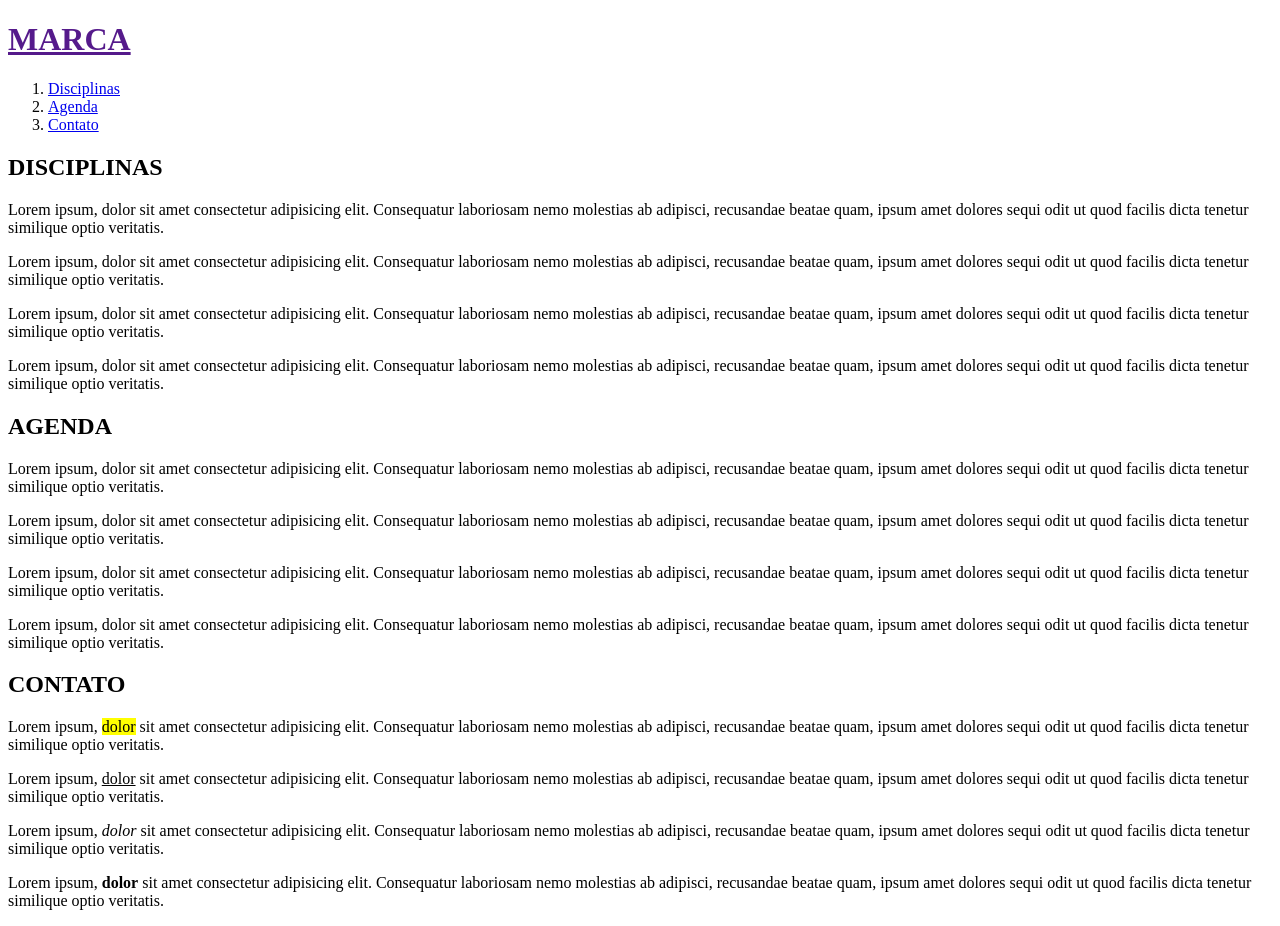
<file: aula1/index.html>
<!DOCTYPE html>
<!-- 
BOAS PRÁTICAS
SINTAXE
SEMÂNTICA
-->
<html lang="pt-br">
<head>
    <meta charset="UTF-8">
    <meta name="viewport" content="width=device-width, initial-scale=1.0">
    <title>Curso de informática para internet</title>
    <meta name="description" content="Esse site é um exemplo para a 1ª aula...">
    <meta name="keywords" content="informática, ifrn, internet">
    <meta name="author" >
</head>
<body>
    <header>
        <h1><a href="">MARCA</a></h1>
        <!-- heading de nível 1 - título de nível 1 - mais importante -->
         <nav>
            <ol>
                <li><a href="#">Disciplinas</a></li>
                <li><a href="#">Agenda</a></li>
                <li><a href="#">Contato</a></li>
            </ol>
         </nav>
    </header>

    <main>

        <section>
            <h2>DISCIPLINAS</h2>
            <p>Lorem ipsum, dolor sit amet consectetur adipisicing elit. Consequatur laboriosam nemo molestias ab adipisci, recusandae beatae quam, ipsum amet dolores sequi odit ut quod facilis dicta tenetur similique optio veritatis.</p>
            <p>Lorem ipsum, dolor sit amet consectetur adipisicing elit. Consequatur laboriosam nemo molestias ab adipisci, recusandae beatae quam, ipsum amet dolores sequi odit ut quod facilis dicta tenetur similique optio veritatis.</p>
            <p>Lorem ipsum, dolor sit amet consectetur adipisicing elit. Consequatur laboriosam nemo molestias ab adipisci, recusandae beatae quam, ipsum amet dolores sequi odit ut quod facilis dicta tenetur similique optio veritatis.</p>
            <p>Lorem ipsum, dolor sit amet consectetur adipisicing elit. Consequatur laboriosam nemo molestias ab adipisci, recusandae beatae quam, ipsum amet dolores sequi odit ut quod facilis dicta tenetur similique optio veritatis.</p>
        </section>
        <section>
            <h2>AGENDA</h2>
            <p>Lorem ipsum, dolor sit amet consectetur adipisicing elit. Consequatur laboriosam nemo molestias ab adipisci, recusandae beatae quam, ipsum amet dolores sequi odit ut quod facilis dicta tenetur similique optio veritatis.</p>
            <p>Lorem ipsum, dolor sit amet consectetur adipisicing elit. Consequatur laboriosam nemo molestias ab adipisci, recusandae beatae quam, ipsum amet dolores sequi odit ut quod facilis dicta tenetur similique optio veritatis.</p>
            <p>Lorem ipsum, dolor sit amet consectetur adipisicing elit. Consequatur laboriosam nemo molestias ab adipisci, recusandae beatae quam, ipsum amet dolores sequi odit ut quod facilis dicta tenetur similique optio veritatis.</p>
            <p>Lorem ipsum, dolor sit amet consectetur adipisicing elit. Consequatur laboriosam nemo molestias ab adipisci, recusandae beatae quam, ipsum amet dolores sequi odit ut quod facilis dicta tenetur similique optio veritatis.</p>
        </section>
        <section>
            <h2>CONTATO</h2>
            <p>Lorem ipsum, <mark>dolor</mark> sit amet consectetur adipisicing elit. Consequatur laboriosam nemo molestias ab adipisci, recusandae beatae quam, ipsum amet dolores sequi odit ut quod facilis dicta tenetur similique optio veritatis.</p>
            <p>Lorem ipsum, <u>dolor</u> sit amet consectetur adipisicing elit. Consequatur laboriosam nemo molestias ab adipisci, recusandae beatae quam, ipsum amet dolores sequi odit ut quod facilis dicta tenetur similique optio veritatis.</p>
            <p>Lorem ipsum, <i>dolor</i> sit amet consectetur adipisicing elit. Consequatur laboriosam nemo molestias ab adipisci, recusandae beatae quam, ipsum amet dolores sequi odit ut quod facilis dicta tenetur similique optio veritatis.</p>
            <p>Lorem ipsum, <b>dolor</b> sit amet consectetur adipisicing elit. Consequatur laboriosam nemo molestias ab adipisci, recusandae beatae quam, ipsum amet dolores sequi odit ut quod facilis dicta tenetur similique optio veritatis.</p>
        </section>
    
    </main>
    <footer>

    </footer>
</body>
</html>
</file>
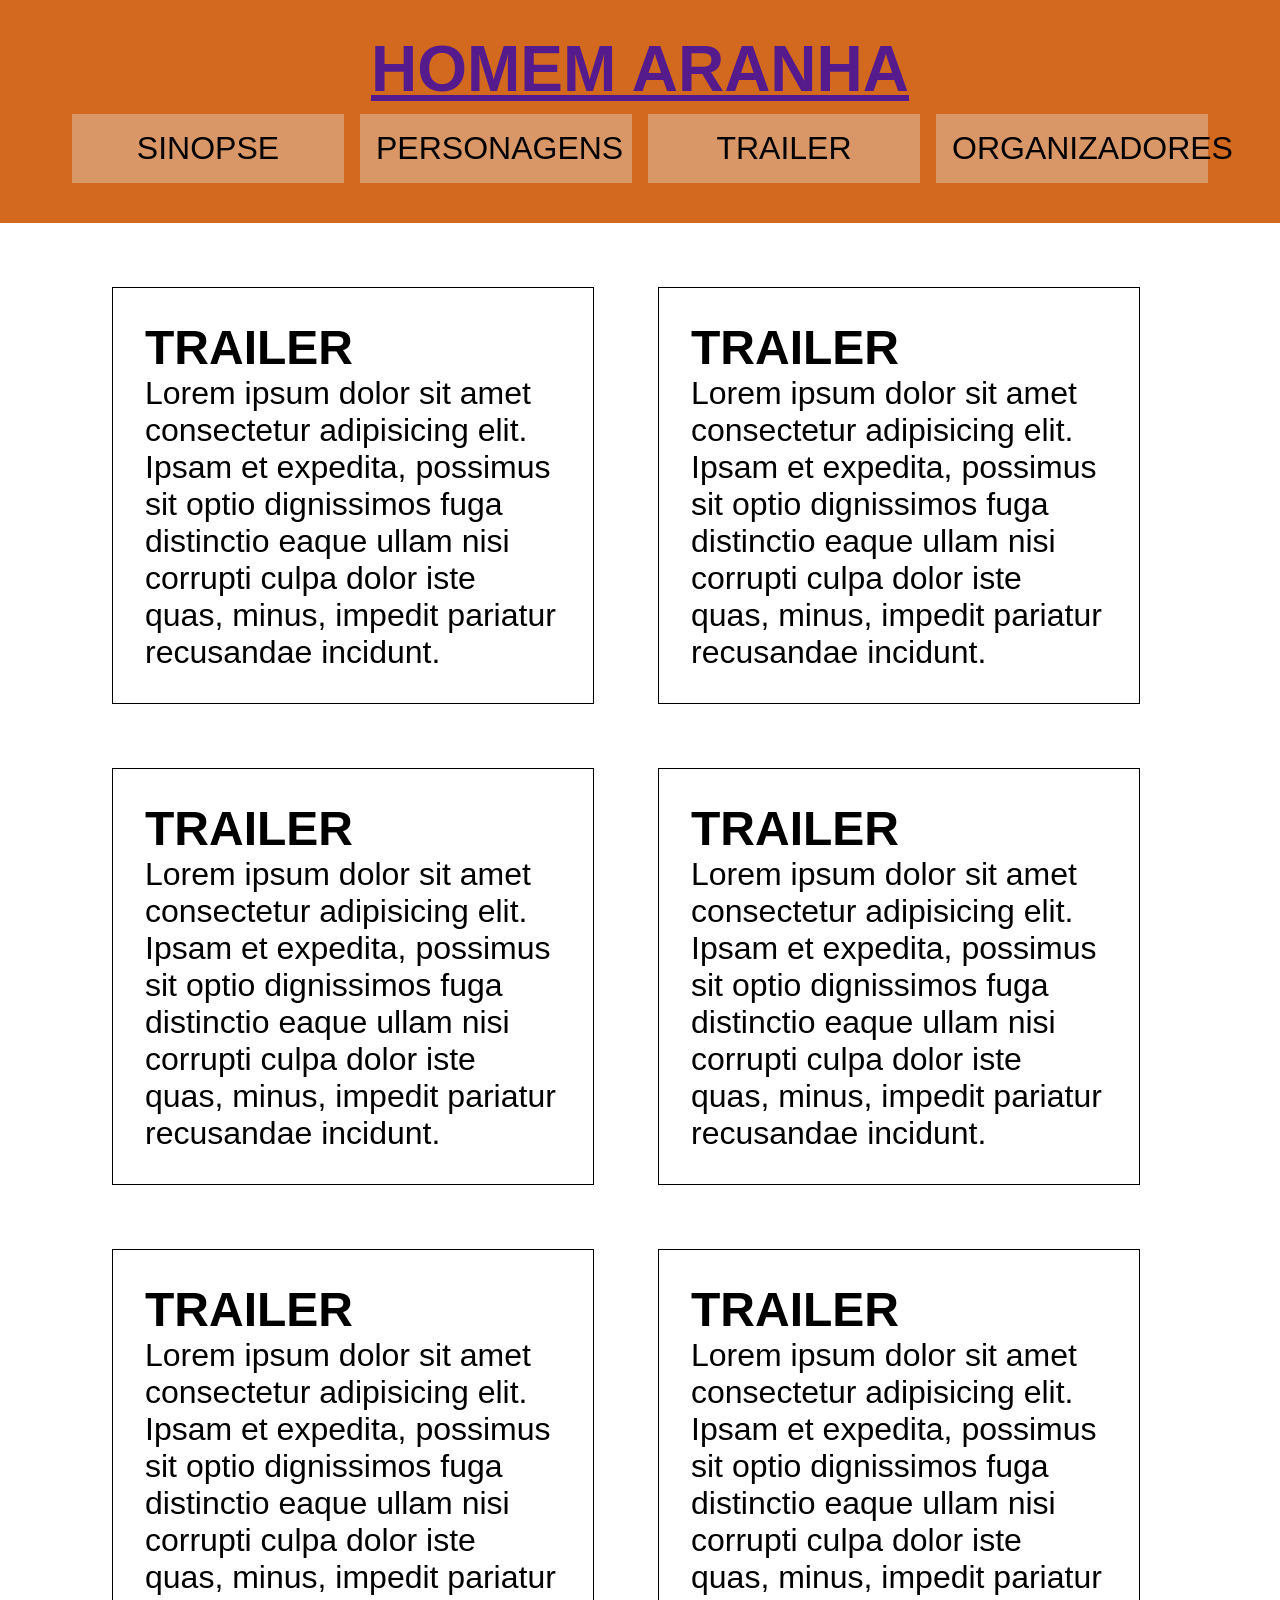
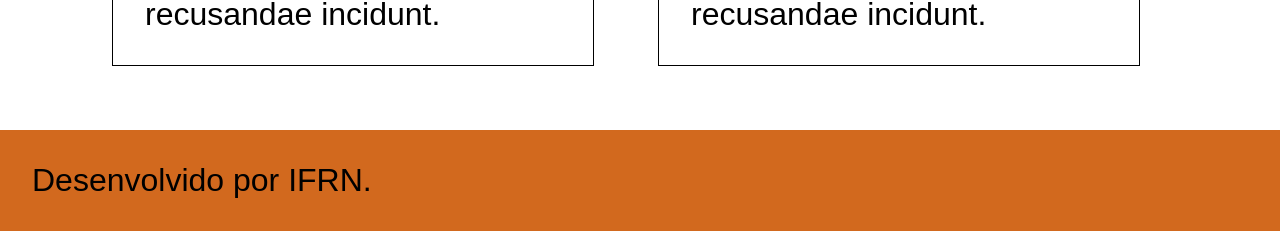
<file: aula2/index.html>
<!DOCTYPE html>
<html lang="pt-br>
<head>
    <meta charset="UTF-8">
    <meta name="viewport" content="width=device-width, initial-scale=1.0">
    <title>HOMEM ARANHA - UM NOVO DIA</title>
    <link rel="stylesheet" href="main.css">
</head>
<body>

    <header>
        <h1><a href="">HOMEM ARANHA</a></h1>
         <nav>
            <ol>
                <li><a href="sinopse.html">SINOPSE</a></li>
                <!-- não colocar espaços ou caracteres especiais -->
                <li><a href="#">PERSONAGENS</a></li>
                <li><a href="#">TRAILER</a></li>
                <li><a href="#">ORGANIZADORES</a></li>
            </ol>
         </nav>
    </header>


    <main>
        <!--
        cada marcação de uma seção representa uma seção diferente, isto é, um conteúdo
        diferente. Caso em uma seção tenham cards, esses serão com DIV.
        -->
        <section>
            <h2>TRAILER</h2>
                <p>Lorem ipsum dolor sit amet consectetur adipisicing elit. Ipsam et expedita, possimus sit optio dignissimos fuga distinctio eaque ullam nisi corrupti culpa dolor iste quas, minus, impedit pariatur recusandae incidunt.</p>
        </section>
        <section>
            <h2>TRAILER</h2>
                <p>Lorem ipsum dolor sit amet consectetur adipisicing elit. Ipsam et expedita, possimus sit optio dignissimos fuga distinctio eaque ullam nisi corrupti culpa dolor iste quas, minus, impedit pariatur recusandae incidunt.</p>
        </section>
        <section>
            <h2>TRAILER</h2>
                <p>Lorem ipsum dolor sit amet consectetur adipisicing elit. Ipsam et expedita, possimus sit optio dignissimos fuga distinctio eaque ullam nisi corrupti culpa dolor iste quas, minus, impedit pariatur recusandae incidunt.</p>
        </section>
        <section>
            <h2>TRAILER</h2>
                <p>Lorem ipsum dolor sit amet consectetur adipisicing elit. Ipsam et expedita, possimus sit optio dignissimos fuga distinctio eaque ullam nisi corrupti culpa dolor iste quas, minus, impedit pariatur recusandae incidunt.</p>
        </section>
        <section>
            <h2>TRAILER</h2>
                <p>Lorem ipsum dolor sit amet consectetur adipisicing elit. Ipsam et expedita, possimus sit optio dignissimos fuga distinctio eaque ullam nisi corrupti culpa dolor iste quas, minus, impedit pariatur recusandae incidunt.</p>
        </section>
        <section>
            <h2>TRAILER</h2>
                <p>Lorem ipsum dolor sit amet consectetur adipisicing elit. Ipsam et expedita, possimus sit optio dignissimos fuga distinctio eaque ullam nisi corrupti culpa dolor iste quas, minus, impedit pariatur recusandae incidunt.</p>
        </section>
    </main>

    <footer>
        <p>Desenvolvido por IFRN.</p>
    </footer>

</body>
</html>
</file>
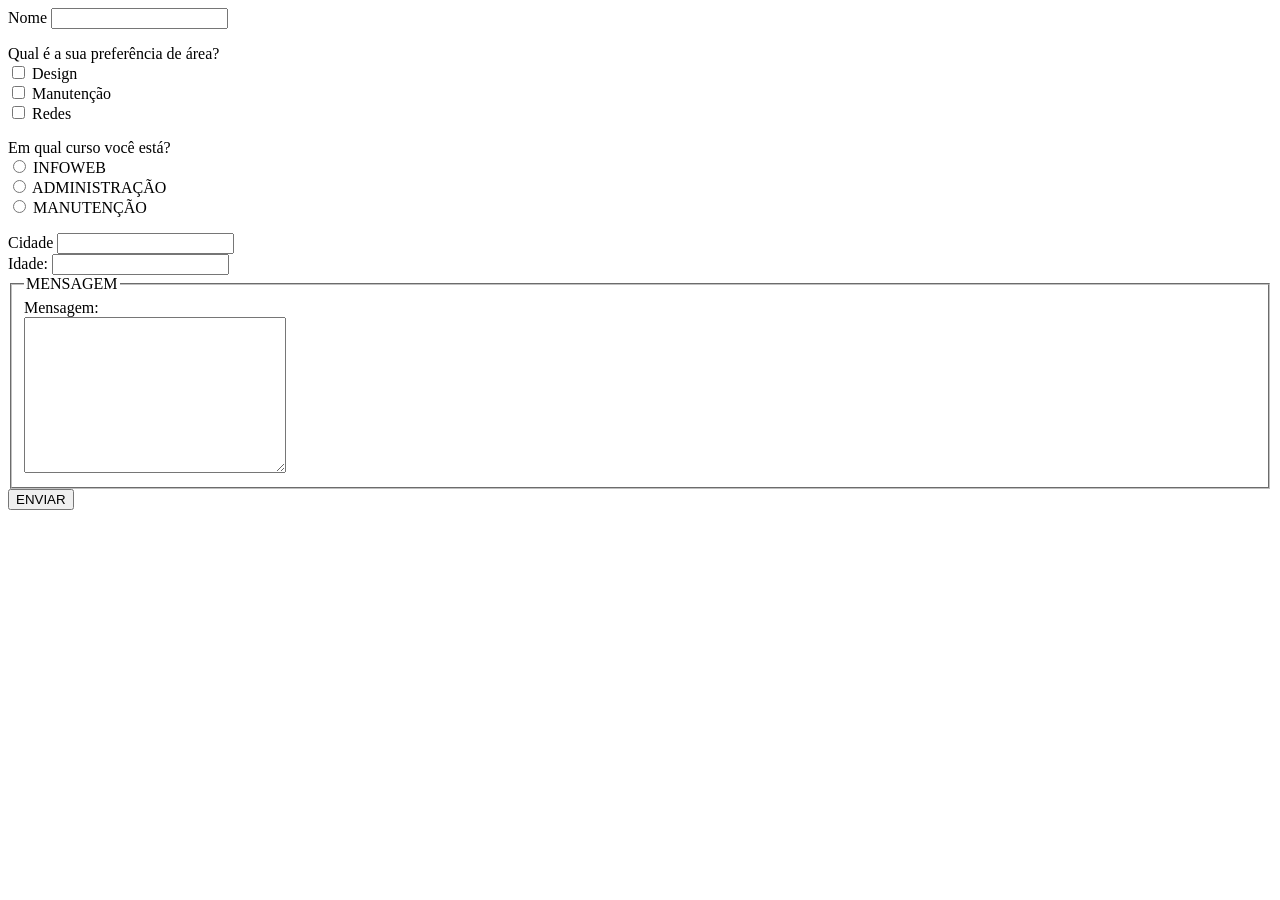
<file: aula4/index.html>
<!DOCTYPE html>
<html lang="pt-br">
<head>
    <meta charset="UTF-8">
    <meta name="viewport" content="width=device-width, initial-scale=1.0">
    <title>CADASTRO CURRÍCULO</title>
</head>
<body>
    <form action="">
        <label for="nome">Nome</label>
        <input type="text" id="name"> <br>

        <p>Qual é a sua preferência de área? <br>
            <label for="pref-design">
                <input type="checkbox" id="pref-design" name="pref" value="design"> Design
                <!--
                    para o input do tipo checkbox é necessário colocar o texto
                    depois do input (demanda de usabilidade e interface),
                    colocar o atributo name para criar um grupo 
                    e o atributo 'value' que é o valor do input, este é equivalente 
                    ao valor digitado de um input do tipo "text"
                    -o checkbox é um componente que permite selecionar vários items;
                    -envia na programação uma lista de itens selecionados.
                -->
            </label> <br>

            <label for="pref-manutencao">
                <input type="checkbox" id="pref-manutencao" name="pref" value="manutencao"> Manutenção
            </label> <br>

            <label for="pref-redes">
                <input type="checkbox" id="pref-redes" name="pref" value="redes"> Redes
            </label>
        </p>
        
        <p>
            Em qual curso você está? <br>
            <label>
                <input type="radio" name="curso" value="infoweb"> INFOWEB
                <!--
                    - como o input está na label, não preciso colocar for
                    - o tipo 'radio' só permite selecionar um item
                    - o atributo 'name' é IMPRESCINDÍVEL porque ele cria o grupo itens 
                    ('checkbox' e 'radio'), será o nome lista na programação
                -->
            </label> <br>

            <label>
                <input type="radio" name="curso" value="adm"> ADMINISTRAÇÃO
            </label> <br>

            <label>
                <input type="radio" name="curso" value="manutencao"> MANUTENÇÃO
            </label>
        </p>

        <label for="cidade">Cidade</label>
        <input type="text" id="cidade" list="datalist-cidade">
        <datalist id="datalist-cidade">
            <!--
                - o componente datalist é novo
                - permite que o usuário seleciona uma opção ou digite
                - 
                para criar um vínculo input-datalist é necessário colocar o atributo
                'list' no input, que recebe o 'id' do datalist
            -->
            <option value="Natal"></option>
            <option value="Recife"></option>
            <option value="João Pessoa"></option>
        </datalist>

        <br>
        <label for="idade">
            Idade:
        </label>
        <input type="number" id="idade"> <br>

        <fieldset>
            <!-- Componente APENAS para organização -->
             <legend>MENSAGEM</legend>
             <!-- compoente legend é o título da grupo -->
             <label for="mensagem">Mensagem:</label> <br>
             <textarea name="textarea" id="textarea" cols="30" rows="10" maxlength="500"></textarea>
            <!--
             - textarea é um componente que permite texto longo (cuidado com o bd)
             - tem marcação de abertura e fechamento
             - o conteúdo de 'dentro' é justamente o 'value' do 'input'
             - estão permitidos os atributos de formatação 'rows' e 'cols'
            -->

            </fieldset>

            <input type="hidden" id="id-user" value="5487">
            <!--
                hidden: escondido (dentro do formulário)
                - quando preciso colocar uma informação escondida, por exemplo, o id do usuário.
                - outro exemplo, quando faço um formulário longo. que tem várias páginas...
                - posso colocar os dados digitados na próxima página e enviar pra programação tudo de uma vez
            -->

        <!--<p>Qual sua preferência de área: <br>
            <label for="design">
                <input type="checkbox" id="design" name="pref" value="design"> Design
            </label> <br>
            <label for="manutencao">
                <input type="checkbox" id="manutencao" name="pref" value="manutencao"> Manutenção
            </label> <br>
            <label for="redes">
                <input type="checkbox" id="redes" name="pref" value="redes"> Redes
            </label>
        </p> -->

        <input type="submit" value="ENVIAR">

    </form>

</body>
</html>
</file>
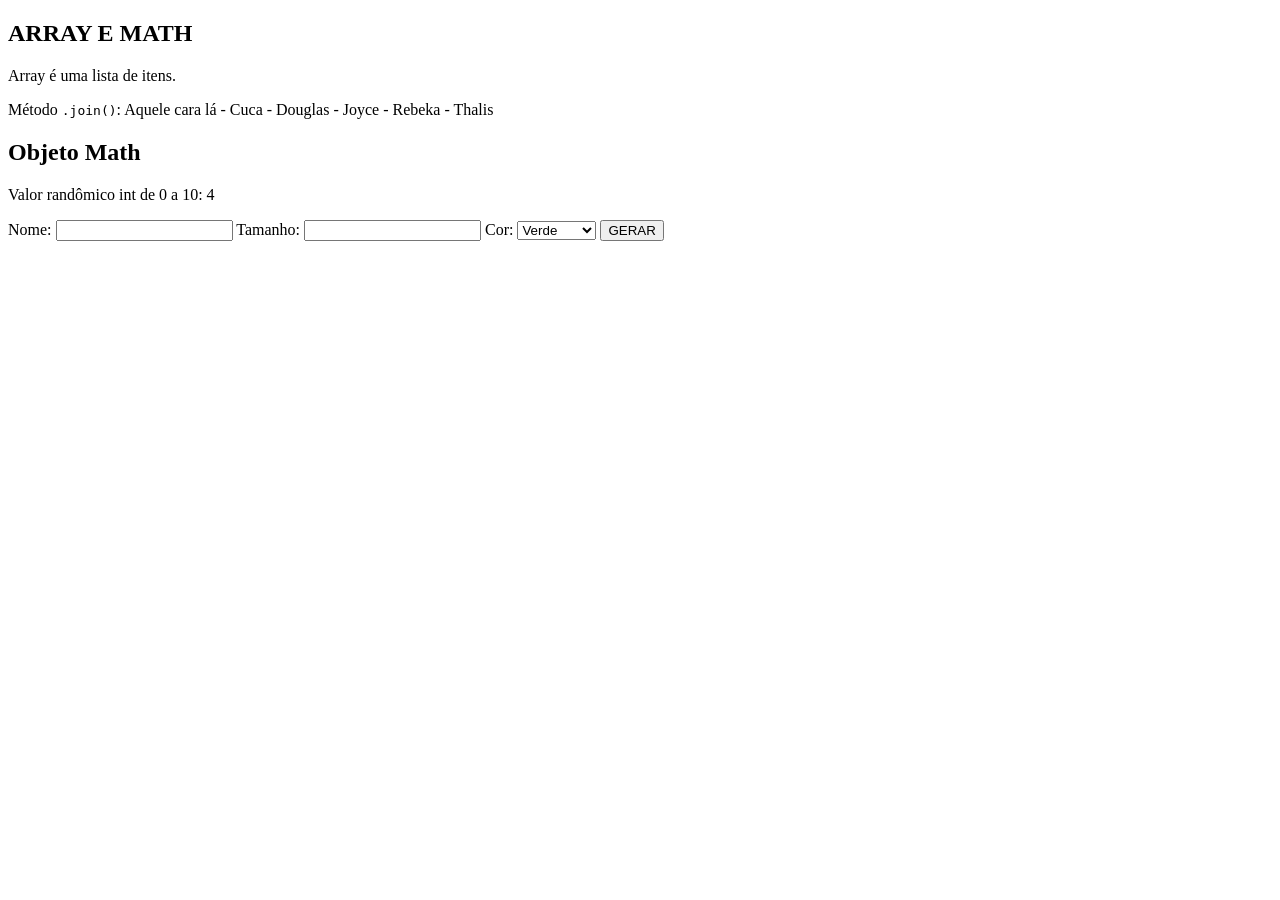
<file: aulax/index.html>
<!DOCTYPE html>
<html lang="pt-br">
<head>
    <meta charset="UTF-8">
    <meta name="viewport" content="width=device-width, initial-scale=1.0">
    <title>Aula 7</title>
</head>
<body>

    <h2>ARRAY E MATH</h2>
    <p>Array é uma lista de itens.</p>

    <p id="retorno"></p>

    <script>
        // criação de uma lista em JS
        const alunos = ["Thalis", "Rebeka", "Joyce", "Douglas", "Aquele cara lá", "Cuca"]
        // a variável de lista é uma constante porque não mudará, ainda podemos
        // inserir e aumentar o tamanho, manipular de modo geral...
        /*
        const alunos = [];
        alunos{0} = "Juan";
        alunos{1} = "Julia";

        ou

        const alunos = new Array("Thalis", "Rafael", "Osvaldo")
        */

        // método para utilizar nos Arrays, retorno os itens em formato de texto,
        // separados por vírgula
        document.getElementById("retorno").innerHTML = alunos.toString();

        // acessar um item da lista
        document.getElementById("retorno").innerHTML = alunos[3];

        // transformar a lista em um formato JSON
        document.getElementById("retorno").innerHTML = JSON.stringify(alunos);

        // propriedade - comprimento - número total
        document.getElementById("retorno").innerHTML = alunos.length;

        // acessar o último item
        document.getElementById("retorno").innerHTML = alunos[alunos.length-1];

        // ordenando a lista
        document.getElementById("retorno").innerHTML = alunos.sort();

        // adicionando um item
        document.getElementById("retorno").innerHTML = alunos.push("DANI");
        document.getElementById("retorno").innerHTML = alunos.toString();

        // removendo item
        document.getElementById("retorno").innerHTML = alunos.pop(); //retorna o item removido
        document.getElementById("retorno").innerHTML = alunos.toString();

        // imprime a lista com um separador
        // document.getElementById("retorno").innerHTML = alunos.join(" - ");
        document.getElementById("retorno").innerHTML = "Método <code>.join()</code>: " +  alunos.join(" - ");

    </script>

    <h2>Objeto Math</h2>
    <p id="retorno2"></p>
    <script>
        let retorno2 = document.getElementById("retorno2");

        // arredonda o valor para o inteiro mais próximo
        retorno2.innerHTML = "Arredonda o valor round: " + Math.round(5.7);
        // .ceil() - arredonda para cima
        // .floor() - arredonda para baixo

        // retorno o valor mínimo. para o valor máximo .max
        retorno2.innerHTML = "Valor mínimo: .min " + Math.min(5, 7, 8, 98, 32, 65, 74, 12)


        // retorna um valor randômico
        retorno2.innerHTML = "Valor randômico: .random()" + Math.random();

        // retorna um número inteiro de 0 a 10
        retorno2.innerHTML = "Valor randômico int de 0 a 10: " + Math.round(Math.random()*10);

    </script>

    <!-- Não colocamos a marcação de form porque estamos usando button -->

    <label>
        Nome: <input type="text" id="nome">
    </label>
    <label>
        Tamanho: <input type="number" id="tamanho">
    </label>
    <label>
        Cor:
        <select id="cor">
            <option value="green">Verde</option>
            <option value="blue">Azul</option>
            <option value="yellow">Amarelo</option>
            <option value="pink">Rosa</option>
            <option value="red">Vermelho</option>
        </select>
    </label>


    <button id="gerar">GERAR</button>
    <p id="txresultado"></p>

    <script>
        // o js precisa ficar depois das marcações com id que serão acessadas - DOM.
        let gerar = document.querySelector("#gerar");
        // querySelector é similar ao getelementById, a diferença é que precisamos colocar # para id e . para class

        let txresultado = document.querySelector("#txresultado");

        gerar.addEventListener("click", function (e){
            let nome = document.querySelector("#nome").value;
            // textContent - é uma propriedade que pega o conteúdo da marcação
            // .value é uma propriedade que pega o valor de um input
            let tamanho = document.querySelector("#tamanho").value;

            let cor = document.querySelector("#cor").value;
            txresultado.style.fontSize = tamanho+"rem";
            // para definir css, é só colocar .style e o .atributo, se o atributo for composto
            // como font-size, background color.... a segunda palavra ficará com a primeira letra maiuscula
            txresultado.innerHTML = nome;

            txresultado.style.color = cor;

            //alert(nome);
            //alert("oi")
        })

    </script>

</body>
</html>
</file>
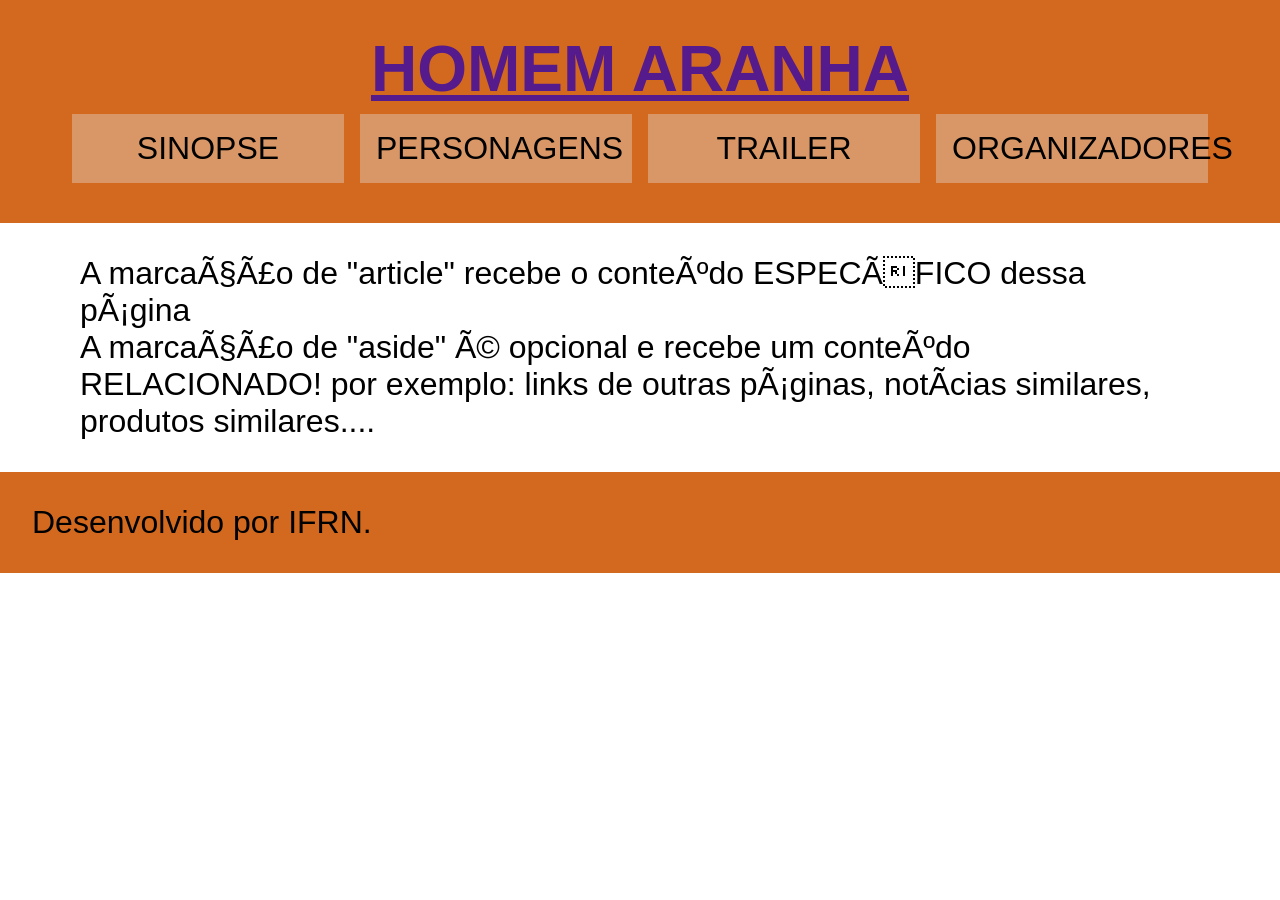
<file: aula2/sinopse.html>
<!DOCTYPE html>
<html lang="pt-br>
<head>
    <meta charset="UTF-8">
    <meta name="viewport" content="width=device-width, initial-scale=1.0">
    <title>HOMEM ARANHA - UM NOVO DIA</title>
    <link rel="stylesheet" href="main.css">
</head>
<body>

    <header>
        <h1><a href="">HOMEM ARANHA</a></h1>
         <nav>
            <ol>
                <li><a href="sinopse.html">SINOPSE</a></li>
                <!-- não colocar espaços ou caracteres especiais -->
                <li><a href="#">PERSONAGENS</a></li>
                <li><a href="#">TRAILER</a></li>
                <li><a href="#">ORGANIZADORES</a></li>
            </ol>
         </nav>
    </header>


    <main>
        <article>
            <p>A marcação de "article" recebe o conteúdo ESPECÍFICO dessa página </p>
        </article>
        <aside>
            <p>A marcação de "aside" é opcional e recebe um conteúdo RELACIONADO! por exemplo: links de outras páginas, notícias similares, produtos similares....</p>
        </aside>
    </main>

    <footer>
        <p>Desenvolvido por IFRN.</p>
    </footer>

</body>
</html>
</file>
<file: aula2/main.css>
*{
    margin: 0;
    padding: 0;
}
body{
    font-family: 'Trebuchet MS', 'Lucida Sans Unicode', 'Lucida Grande', 'Lucida Sans', Arial, sans-serif;
    font-size: 2rem;
}
h1{
    text-align: center;
}
header, footer{ /* a vírgula cria um crupo, isto é, as duas marcações ficarão com a formatação */
    background-color: chocolate;
    padding: 2rem;
}
nav ol{
    display: flex; /* permite que os filhos do OL fiquem um ao lado do outro, o "display: flex" é sempre aplicado no container */

    justify-content: center;
    list-style-type: none; /* tira os marcadores, pode ser aplicado ao LI também */
}
nav a{
    background-color: rgb(217, 151, 103);
    padding: 1rem; 
    /* 
    como o âncora é uma marcação do tipo "inline*, o padding
    não funciona bem, isto é, o espaçamento fica sobre outros elementos...
    para corrigir este comportamento, é necessário definir o
    display: inline block. o "display: block" deixará tudo um abaixo do
    outro, o "inline-block" vai pemitir um comportamento híbrido, isto é,
    ficará um ao lado do outro (como inline) e permitirá a definição de
    padding e width (que é possivel com o "block") 
    */
    width: 15rem;
    display: inline-block;
    text-align: center;
    margin: 0.5rem;
    color: black;
    text-decoration: none; 
}
nav a:hover{
    background-color: rgb(247, 201, 169)
}
main{
    width: 70rem; /*o ideal é pesquisar a largura do site
     para o público específico do projeto - google analytics*/
    margin: 0 auto;
    /* outra estratégia de colocar no centro é: justify-content, com flex*/
    padding: 2rem;
    display: flex; 
    flex-wrap: wrap; /* caso não caibam na mesma linha, as "sections" ficarão embaixo */
}
main section{
    border: 1px solid black  ; /*espessura, estilo, cor. px foi utilizado por ser o menor valor, para espessura mínima*/
    padding: 2rem;
    margin: 2rem;
    width: 26rem;
}
</file>
